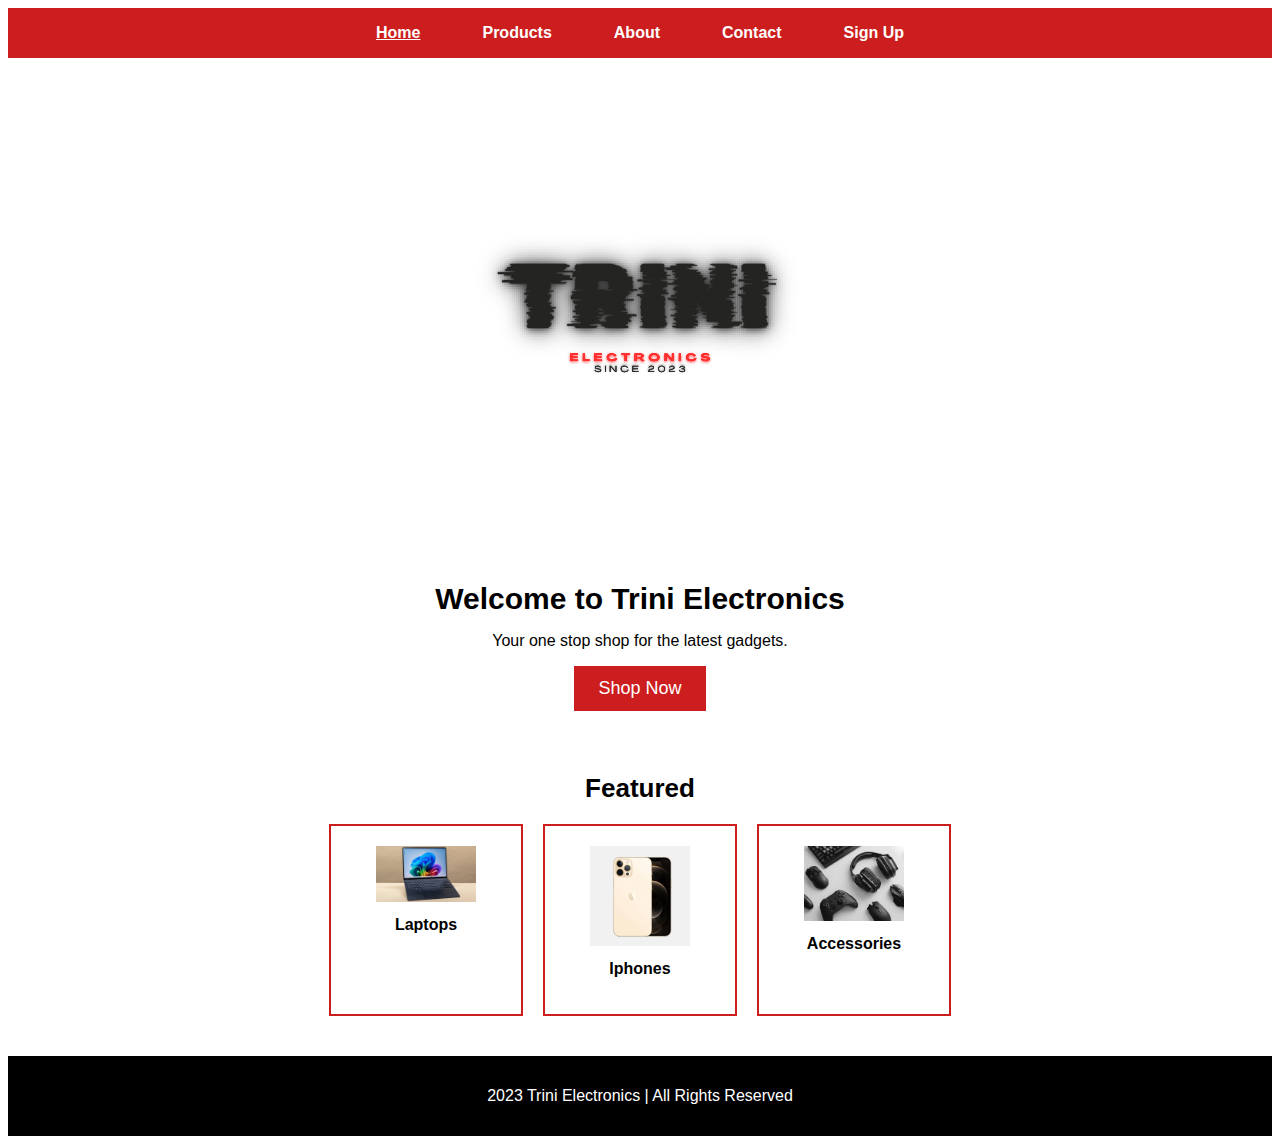
<file: index.html>
<!DOCTYPE html>
<html>
<head>
    <meta charset="UTF-8">
    <meta name="viewport" content="width=device-width, initial-scale=1.0">
    <title>Trini Electronics - Home</title>
    <link rel="stylesheet" href="Style.css">
 </head>
<body>

    <!--  Navigation Bar -->
     <nav>
<nav class="navbar">
    <ul class="nav-links">
    <li><a href="index.html" class="active">Home</a></li>
    <li><a href="Products.html">Products</a></li>
    <li><a href="About.html">About</a></li>
    <li><a href="Contacts.html">Contact</a></li>
    <li><a href="Sign Up.html">Sign Up</a></li>
</ul>
</nav>

<!-- Home Section -->
 <header class="Home">
    <img src="Images/Trini Electronics IMG.PNG" alt="Trini Electronics Logo">
    <h1>Welcome to Trini Electronics</h1>
    <p> Your one stop shop for the latest gadgets.</p>
    <a href="Products.html"  div class="shop-button">
      <button>Shop Now</button></a>
    
 </header>

     <h2>Featured</h2>

      <section class="product-boxes">
        <div class="product-card">
            <img src="Images/Laptop.WEBP" alt="Laptops">
            <P>Laptops</P>
        </div>
          <div class="product-card">
            <img src="Images/Iphone.WEBP" alt="Iphones">
            <p>Iphones</p>
          </div>
            <div class="product-card">
            <img src="Images/Accessories.jpg" alt="Accessories">
            <p>Accessories</p>
        </div>
      </div>
    </section>

                               <!-- Footer -->
                                <footer>
                                    <p> 2023 Trini Electronics | All Rights Reserved</p>
                                </footer>

                                </body>
                                </html>
</file>
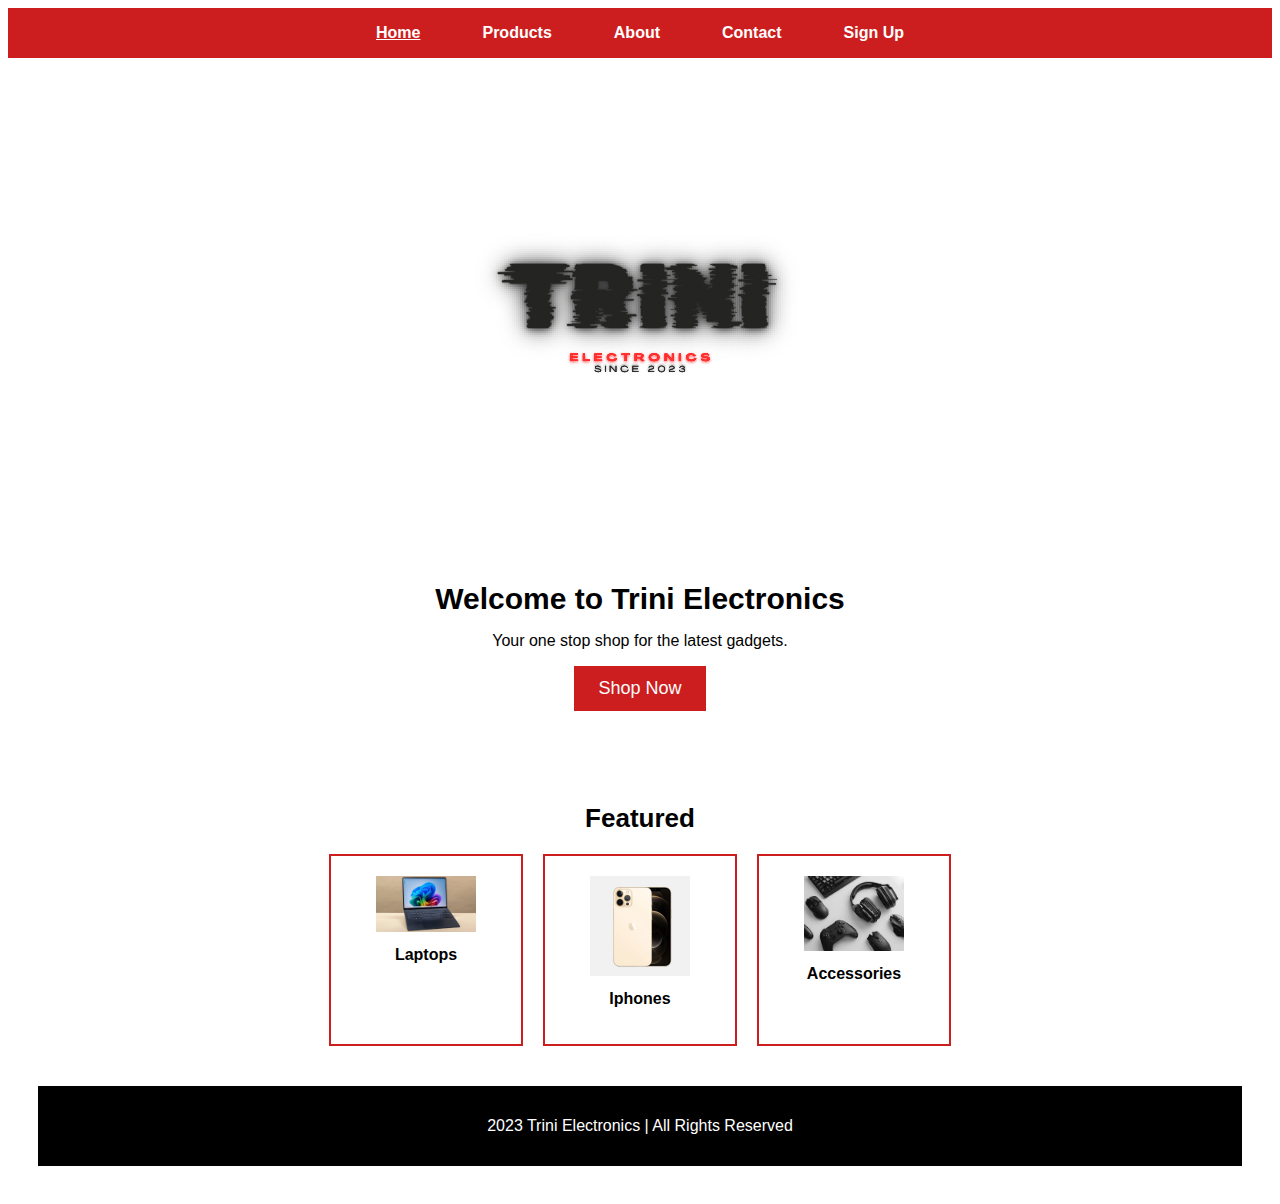
<file: Index.html>
<!DOCTYPE html>
<html>
<head>
    <meta charset="UTF-8">
    <meta name="viewport" content="width=device-width, initial-scale=1.0">
    <title>Trini Electronics - Home</title>
    <link rel="stylesheet" href="Style.css">
 </head>
<body>

    <!--  Navigation Bar -->
     <nav>
<nav class="navbar">
    <ul class="nav-links">
    <li><a href="Index.html" class="active">Home</a></li>
    <li><a href="Products.html">Products</a></li>
    <li><a href="About.html">About</a></li>
    <li><a href="Contacts.html">Contact</a></li>
    <li><a href="Sign Up.html">Sign Up</a></li>
</ul>
</nav>

<!-- Home Section -->
 <header class="Home">
    <img src="Images/Trini Electronics IMG.PNG" alt="Trini Electronics Logo">
    <h1>Welcome to Trini Electronics</h1>
    <p> Your one stop shop for the latest gadgets.</p>
    <a href="Products.html"  div class="shop-button">
      <button>Shop Now</button></a>
    
 </header>


 <!-- Featured Products -->
  <section class="featured">
    <style>
        .product img {
            width: auto;
            height: auto;
            display: block;
            margin: 0 auto 10px;
        }
    </style>
     <h2>Featured</h2>

      <section class="product-boxes">
        <div class="product-card">
            <img src="Images/Laptop.WEBP" alt="Laptops">
            <P>Laptops</P>
        </div>
          <div class="product-card">
            <img src="Images/Iphone.WEBP" alt="Iphones">
            <p>Iphones</p>
          </div>
            <div class="product-card">
            <img src="Images/Accessories.jpg" alt="Accessories">
            <p>Accessories</p>
        </div>
      </div>
    </section>

                               <!-- Footer -->
                                <footer>
                                    <p> 2023 Trini Electronics | All Rights Reserved</p>
                                </footer>

                                </body>
                                </html>
</file>
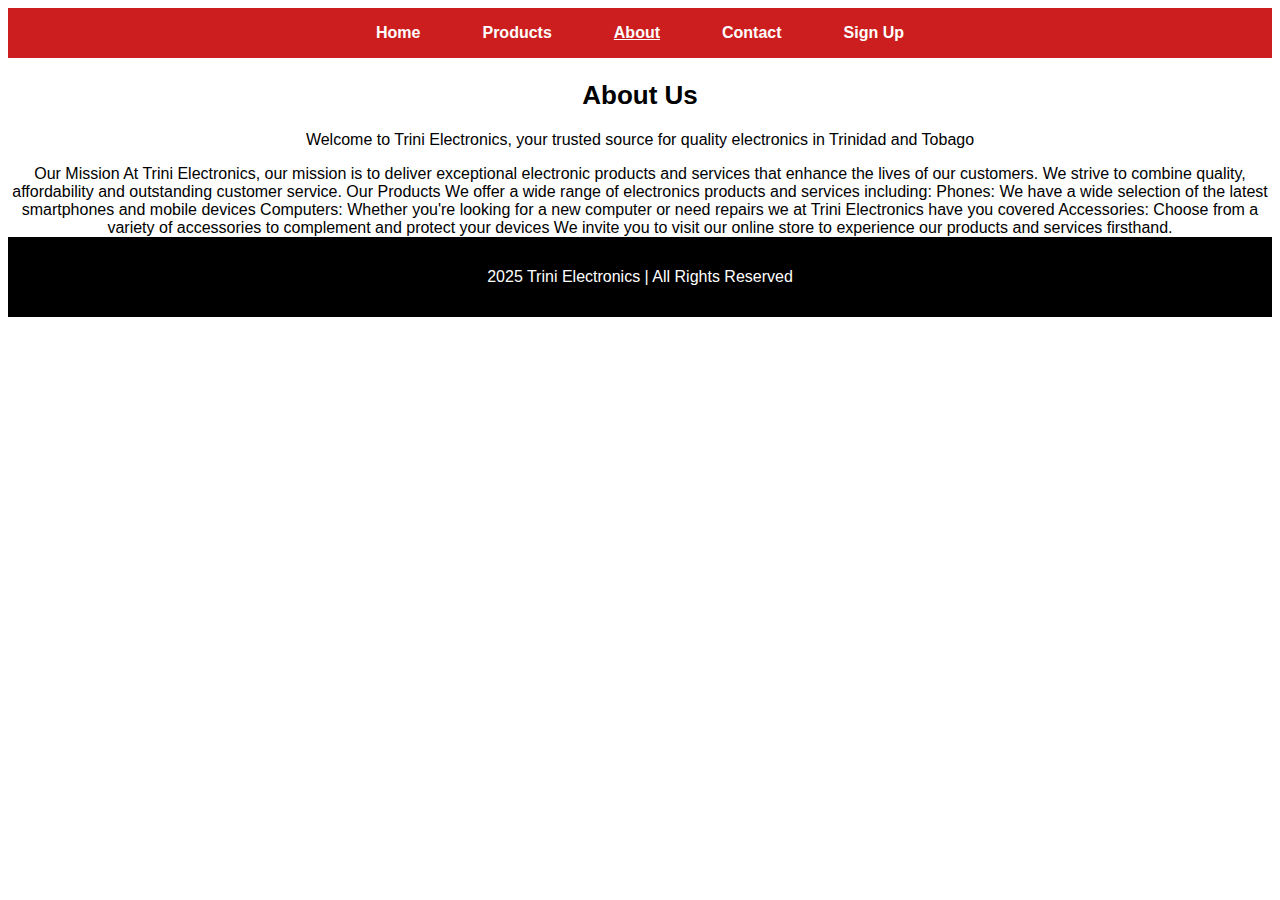
<file: About.html>
<!DOCTYPE html>
<html lang="en">

    <head>
        <meta charset="UTF-8">
        <meta name="viewport" content="width=device-width, initial-scale=1.0">
        <title>About US - Trini Electronics</title>
        <link rel="stylesheet" href="Style.css">
        </head>
        <body>



            <nav class="navbar">
                <ul class="nav-links">
                    <li><a href="index.html">Home</a></li>
                    <li><a href="Products.html">Products</a></li>
                    <li><a href="About.html" class="active">About</a></li>
                    <li><a href="Contacts.html">Contact</a></li>
                    <li><a href="Sign Up.html">Sign Up</a></li>
                </ul>
            </nav>

            <section class="about">
                <h2>About Us</h2>
                <p>Welcome to Trini Electronics, your trusted source for quality electronics in Trinidad and Tobago</p>
                    
                <p2>Our Mission
            At Trini Electronics, our mission is to deliver  exceptional electronic products and services that enhance the lives of our customers. We strive to combine quality, affordability and outstanding customer service.</p2>
        
        <p3>Our Products 
    We offer a wide range of electronics products and services including:
Phones: We have a wide selection of the latest smartphones and mobile devices

Computers: Whether you're looking for a new computer or need repairs we at Trini Electronics have you covered

Accessories: Choose from a variety of accessories to complement and protect your devices


We invite you to visit our online store to experience our products and services firsthand.</p3>
            </section>

            <footer>
                <p> 2025 Trini Electronics | All Rights Reserved</p>
            </footer>

            </body>
            </html>
</file>
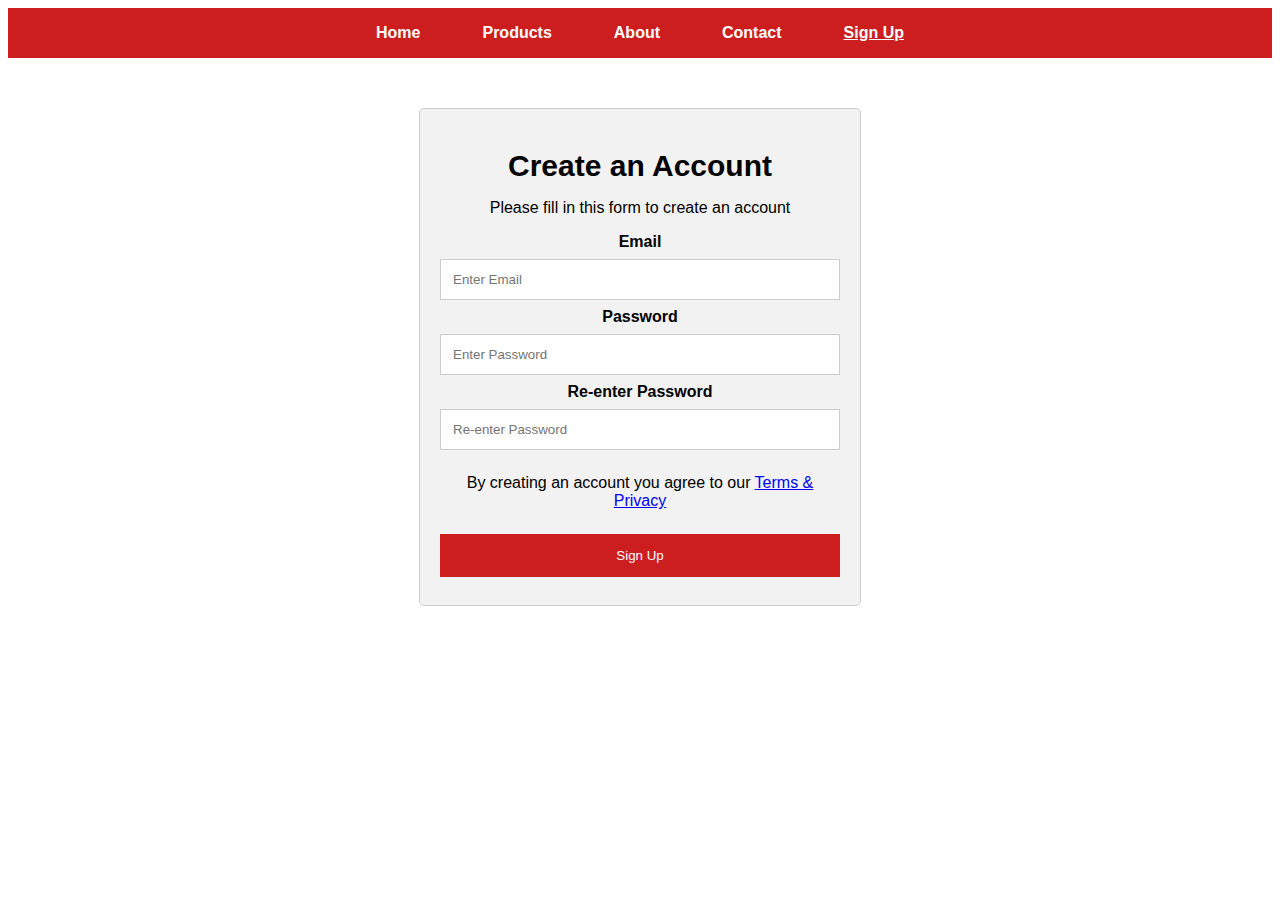
<file: Sign Up.html>
<!DOCTYPE html>
<html lang="en">
    <head>
        <meta charset="UTF-8">
        <meta name="viewport" content="width=device-width, initial-scale=1.0">
        <title>Sign Up - Trini Electronics</title>
        <link rel="stylesheet" href="Style.css">
    </head>
    <body>

        <header>
            <nav class="navbar">
                <ul class="nav-links">
                    <li><a href="index.html">Home</a></li>
                    <li><a href="Products.html">Products</a></li>
                    <li><a href="About.html">About</a></li>
                    <li><a href="Contacts.html">Contact</a></li>
                    <li><a href="Sign Up.html" class="active">Sign Up</a></li>
                </ul>
            </nav>
        </header>

        <main>
            <div class="form-container">
                <h1>Create an Account</h1>
                <p>Please fill in this form to create an account</p>
                <form action="/submit_signup" method="post">
                    <label for="email"><b>Email</b></label>
                    <input type="email" placeholder="Enter Email" name="email" required>

                    <label for="psw"><b>Password</b></label>
                    <input type="password" placeholder="Enter Password" name="psw" required>

                    <label for="psw-repeat"><b>Re-enter Password</b></label>
                    <input type="password" placeholder="Re-enter Password" name="psw-repeat" required>
                    <p>By creating an account you agree to our <a href="#">Terms & Privacy</a></p>

                    <button type="submit" class="signupbtn">Sign Up</button>
                </form> 
            </div>
        </main>
    </body>
</html>
</file>
<file: Style.css>
/* General Styles */
body {
    font-family: Arial,  sans-serif;
   text-align: center;
}


/* Navigation Bar */
.navbar {
    background-color: #cc1e1e;
    padding: 1rem 0;
}

.nav-links {
    list-style-type: none;
    margin: 0;
    padding: 0;
    display: flex;
    justify-content: center;
}

.nav-links li {
    margin: 0 15px;
}

.nav-links a {
    color: white;
    text-decoration: none;
    font-weight: bold;
    font-size: 16px;
    padding: 14px 16px;
}

.nav-links a:hover {
    background-color: #111;
}

.nav-links a.active {
    text-decoration: underline;
}


.logo img {
  width: 250px;
  margin: 20px auto;
}

h1 {
    font-size: 30px;
    font-weight: bold;
    margin-bottom: 10px;
}

subtitle {
    font-size: 18px;
    color: #333;
    margin-bottom: 20px;
}

.shop-button button {
    background-color: #cc1e1e;
    color: white;
    padding: 12px 24px;
    border: none;
    font-size: 18px;
    cursor: pointer;
    margin-bottom: 40px;
}

h2 {
    font-size: 26px;
    font-weight: bold;
    margin-bottom: 20px;
}

/* Featured Products */
.featured {
    text-align: center;
    padding: 30px;
}

.product-card {
  border: 2px solid #cc1e1e;
  padding: 20px;
  width: 150px;
}

.product-card img {
    width: 100px;
    height: auto;
}

.product-card p {
    font-size: 16px;
    font-weight: bold;
    margin-top: 10px;
}
.product-boxes {
    display: flex;
    justify-content: center;
    gap: 20px;
    margin-bottom: 40px;
}
/* Footer */
footer {
    text-align: center;
   padding: 15px;
   background-color: black;
   color: white;
}

.contact {
    text-align: center;
    padding: 30px;
    background-color: white;
    border: 2px solid black;
}

.contact h2 {
    color: red;
}

.contact p {
    font-size: 16px;
    line-height: 1.5;
}

.contact-form {
    max-width: 500px;
    margin: 20px auto;
    padding: 20px;
    border: 2px solid black;
    background-color: white;
}

.contact-form input,
.contact-form textarea {
    width: 100%;
    padding: 10px;
    margin-top: 10px;
    border: 1px solid black;
    border-radius: 5px;
}

.contact-form button {
    background-color: red;
    color: white;
    padding: 10px;
    border: none;
    border-radius: 5px;
    cursor: pointer;
}

.contact-form button:hover {
    background-color: darkred;
}

.form-container {
    max-width: 400px;
    margin: 50px auto;
    padding: 20px;
    border: 1px solid #ccc;
    border-radius: 5px;
    background-color: #f2f2f2;
}

.form-container h1 {
    text-align: center;
}

.form-container p {
    text-align: center;
}

.form-container input[type=email],
.form-container input[type=password] {
    width: 100%;
    padding: 12px;
    margin: 8px 0;
    display: inline-block;
    border: 1px solid #ccc;
    box-sizing: border-box;
}

.form-container button {
    background-color: #cc1e1e;
    color: white;
    padding: 14px 20px;
    margin: 8px 0;
    border: none;
    cursor: pointer;
    width: 100%;
}

.form-container button:hover {
    opacity: 0.8;
}
</file>
